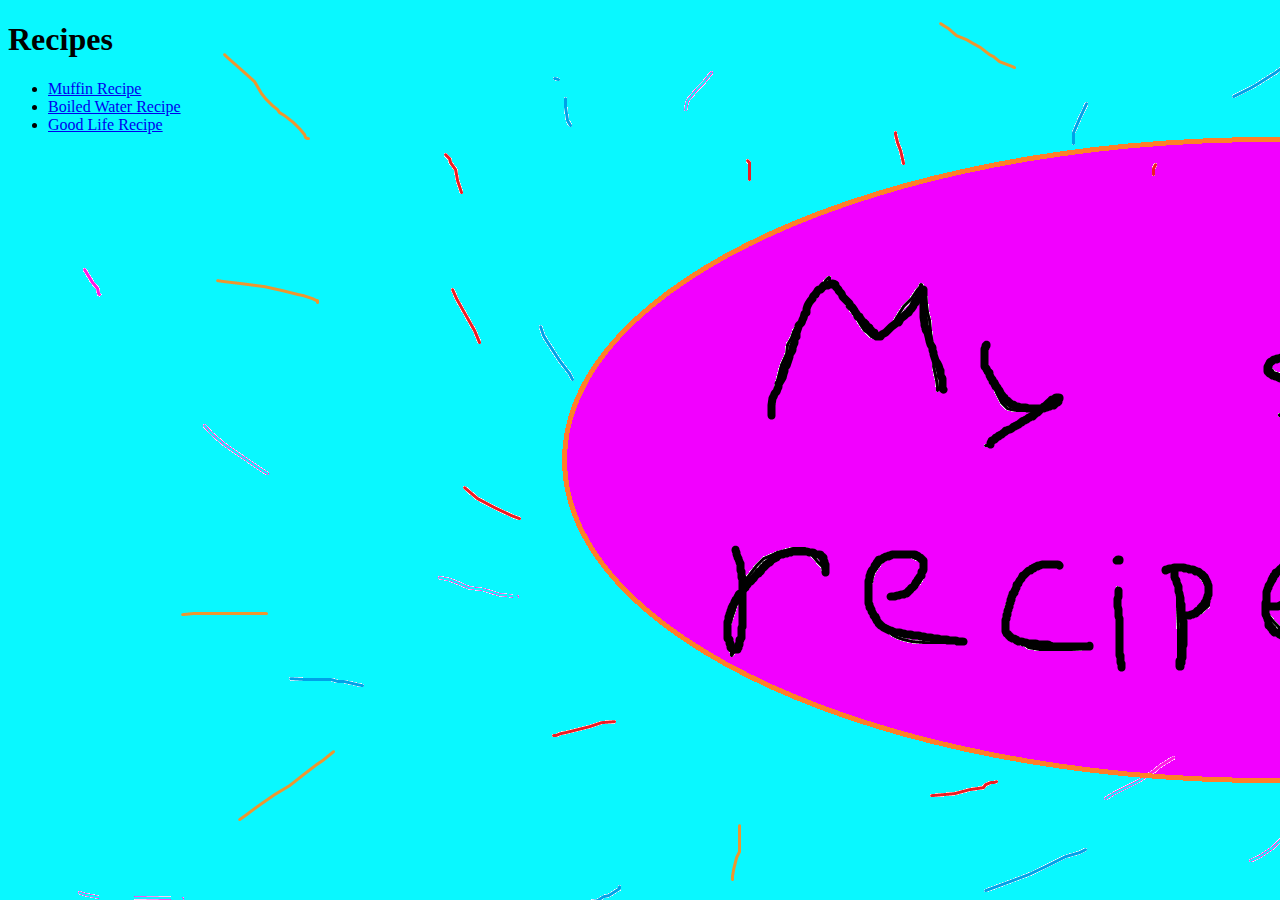
<file: index.html>
<!DOCTYPE html>
<html lang="en">
<head>
  <meta charset="UTF-8">
  <meta name="viewport" content="width=device-width, initial-scale=1.0">
  <title>Recipes</title>
  <link rel="stylesheet" href="index.css">
</head>
<body>
  <h1>Recipes</h1>
  <ul>
    <li><a href="recipes/muffin.html">Muffin Recipe</a></li>
    <li><a href="recipes/boiledwater.html">Boiled Water Recipe</a></li>
    <li><a href="recipes/goodlife.html">Good Life Recipe</a></li>
  </ul>
</body>
</html>
</file>
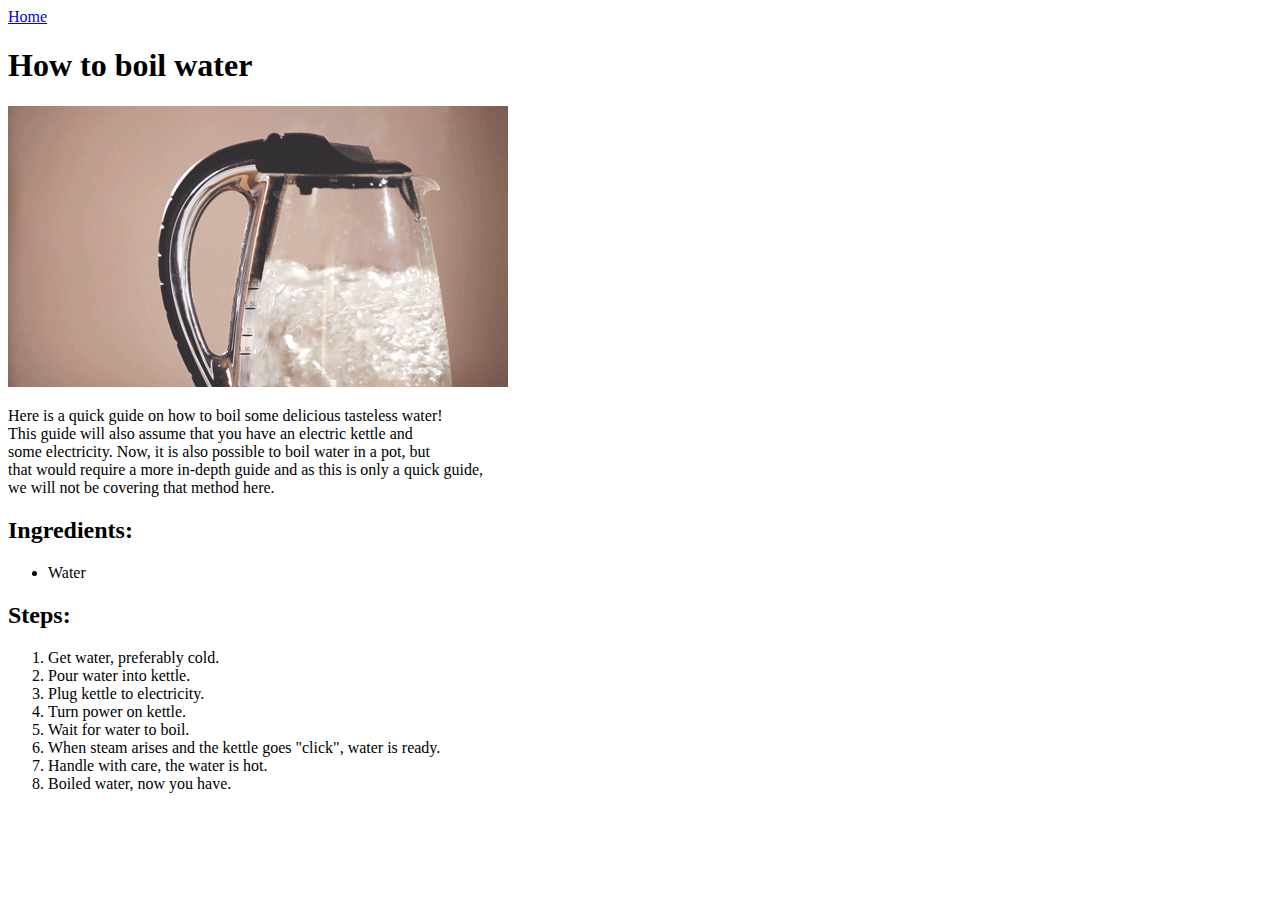
<file: recipes/boiledwater.html>
<!DOCTYPE html>
<html lang="en">
<head>
  <meta charset="UTF-8">
  <meta name="viewport" content="width=device-width, initial-scale=1.0">
  <title>Boiled Water Recipe</title>
</head>
<body>

  <a href="../index.html">Home</a>
  <h1>How to boil water</h1>

  <img src="../images/waterkettle.gif" alt="Water boiling in kettle">

  <p>Here is a quick guide on how to boil some delicious tasteless water! <br>
  This guide will also assume that you have an electric kettle and <br>
  some electricity. Now, it is also possible to boil water in a pot, but <br>
  that would require a more in-depth guide and as this is only a quick guide, <br>
  we will not be covering that method here.</p>
  <h2>Ingredients:</h2>
  <ul>
    <li>Water</li>
  </ul>

  <h2>Steps:</h2>
  <ol>
    <li>Get water, preferably cold.</li>
    <li>Pour water into kettle.</li>
    <li>Plug kettle to electricity.</li>
    <li>Turn power on kettle.</li>
    <li>Wait for water to boil.</li>
    <li>When steam arises and the kettle goes "click", water is ready.</li>
    <li>Handle with care, the water is hot.</li>
    <li>Boiled water, now you have.</li>
  </ol>
</body>
</html>
</file>
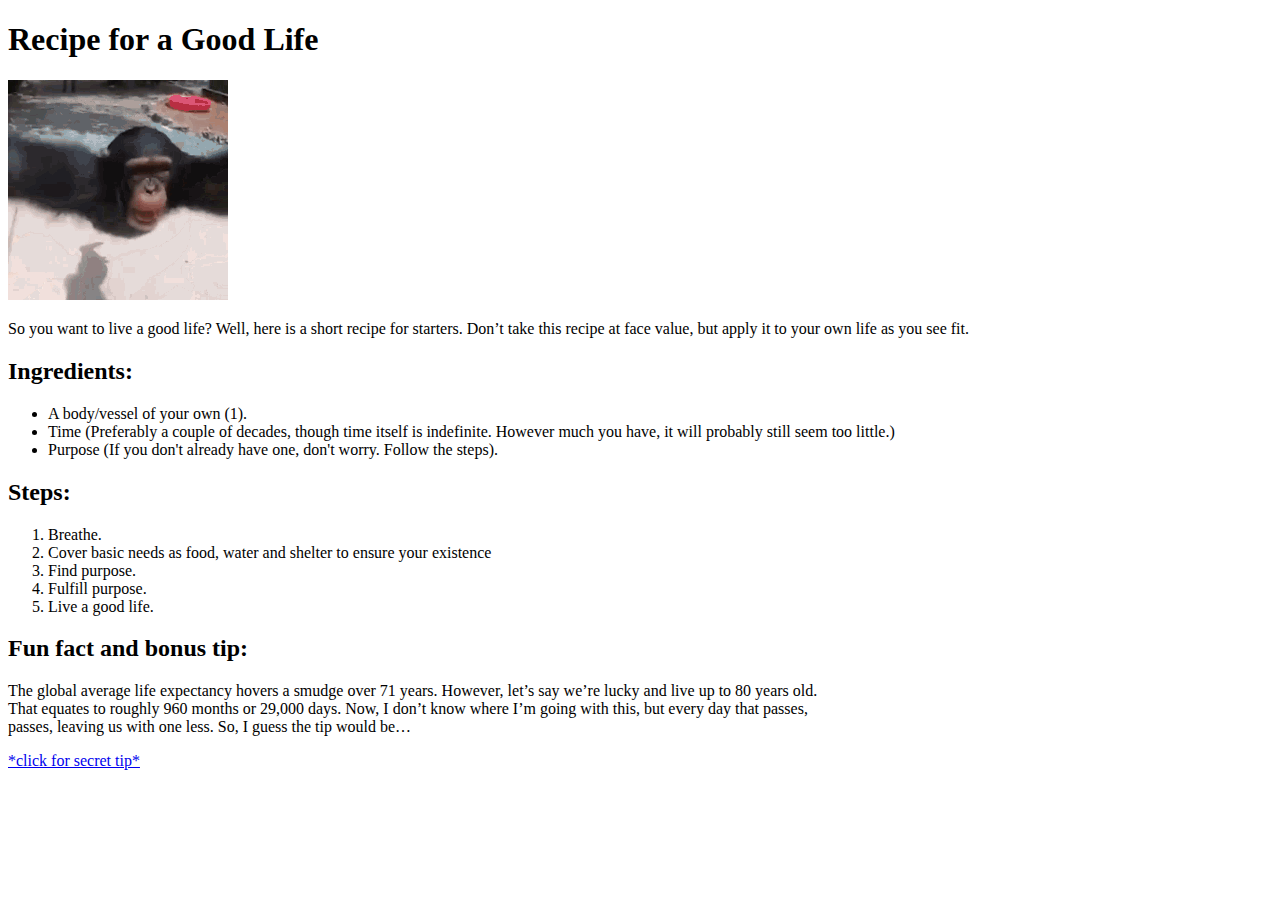
<file: recipes/goodlife.html>
<!DOCTYPE html>
<html lang="en">
<head>
  <meta charset="UTF-8">
  <meta name="viewport" content="width=device-width, initial-scale=1.0">
  <title>Good Life Recipe</title>
</head>
<body>
  
  <h1>Recipe for a Good Life</h1>

  <img src="../images/monke.gif" alt="Happy monke">

  <p>So you want to live a good life? Well, here is a short recipe for starters. 
    Don’t take this recipe at face value, but apply it to your own life as you see fit. </p>

  <h2>Ingredients:</h2>

  <ul>
    <li>A body/vessel of your own (1).</li>
    <li>Time (Preferably a couple of decades, though time itself is indefinite. However much you have, it will probably still seem too little.)
    </li>
    <li>Purpose (If you don't already have one, don't worry. Follow the steps).</li>
  </ul>

  <h2>Steps:</h2>

  <ol>
    <li>Breathe.</li>
    <li>Cover basic needs as food, water and shelter to ensure your existence</li>
    <li>Find purpose.</li>
    <li>Fulfill purpose.</li>
    <li>Live a good life.</li>
  </ol>

  <h2>Fun fact and bonus tip:</h2>

  <p>The global average life expectancy hovers a smudge over 71 years. However, 
    let’s say we’re lucky and live up to 80 years old. <br>That equates to roughly 960 months
    or 29,000 days. Now, I don’t know where I’m going with this, but every day that passes, <br> 
    passes, leaving us with one less. So, I guess the tip would be… </p>

  <a href="../recipes/secretrecipe.html">*click for secret tip*</a>
</body>
</html>
</file>
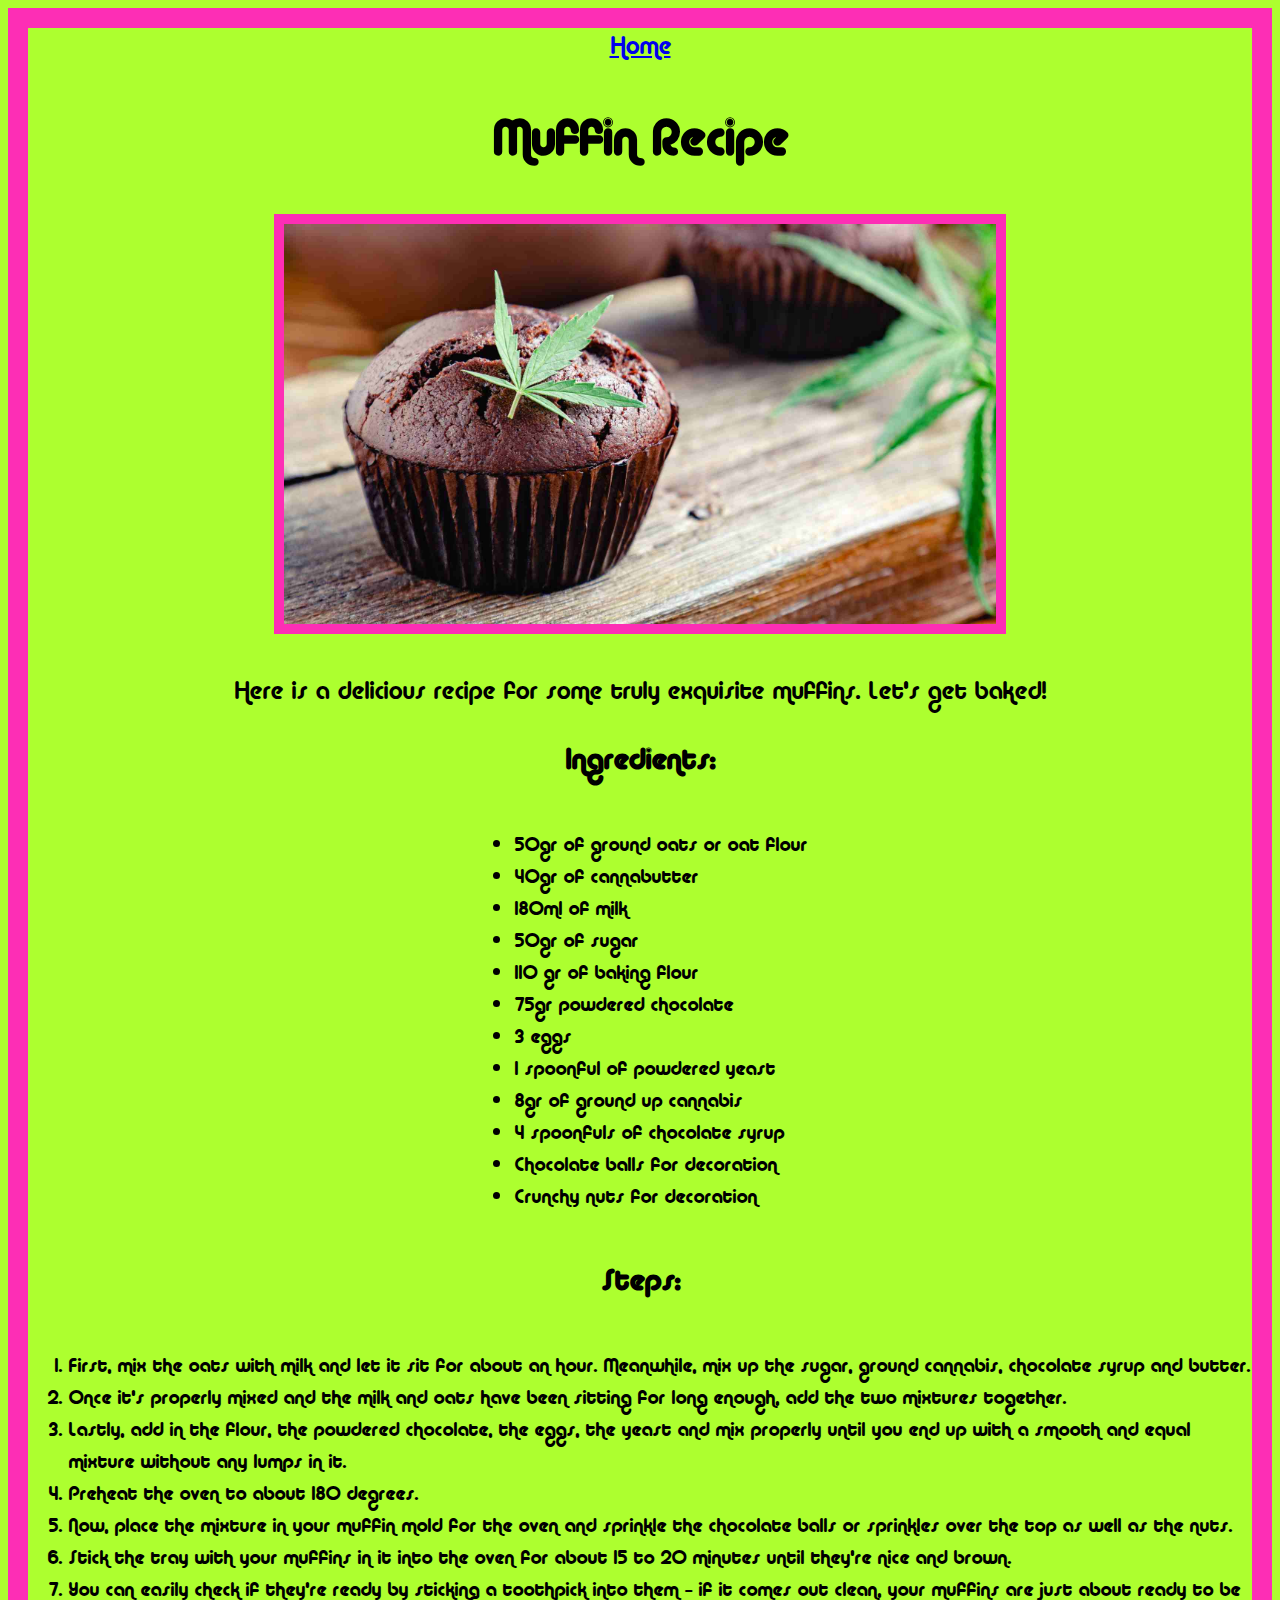
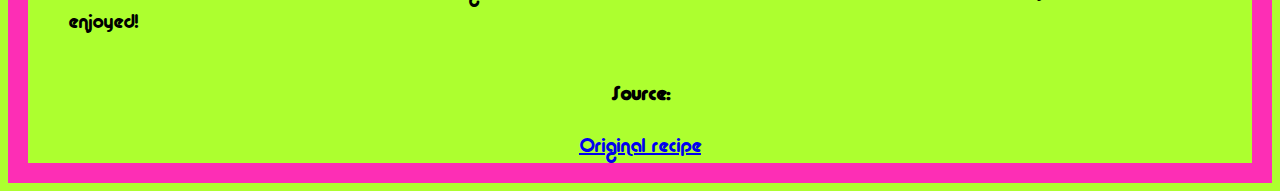
<file: recipes/muffin.html>
<!DOCTYPE html>
<html lang="en">
<head>
  <meta charset="UTF-8">
  <meta name="viewport" content="width=device-width, initial-scale=1.0">
  <title>Muffin Recipe</title>
  <link rel="stylesheet" href="muffinstyle.css">
</head>
<body>
  <a href="../index.html" rel="noopener noreferrer">Home</a>
  <h1><center>Muffin Recipe</center></h1>
  <center><img src="../images/muffin.jpg" alt="Muffin"
  height="400"
  style="border: 10px solid rgb(253, 46, 181);"></center>
  
  <p>Here is a delicious recipe for some truly exquisite muffins.
    Let's get baked! 
  </p>
    <div class="ingredients">
      <h2>Ingredients:</h2>
      <ul class="myUL">
        <li>50gr of ground oats or oat flour</li>
        <li>40gr of cannabutter</li>
        <li>180ml of milk</li>
        <li>50gr of sugar</li>
        <li>110 gr of baking flour</li>
        <li>75gr powdered chocolate</li>
        <li>3 eggs</li>
        <li>1 spoonful of powdered yeast</li>
        <li>8gr of ground up cannabis</li>
        <li>4 spoonfuls of chocolate syrup</li>
        <li>Chocolate balls for decoration</li>
        <li>Crunchy nuts for decoration</li>
      </ul>
    </div>

  <div class="steps">
    <h2>Steps:</h2>
    <ol class="myOL">
      <li>First, mix the oats with milk and let it sit for about an hour. 
        Meanwhile, mix up the sugar, ground cannabis, chocolate syrup and butter.
      </li>
      <li>Once it’s properly mixed and the milk and oats have been sitting for long enough, add the two mixtures together.</li>
      <li>Lastly, add in the flour, the powdered chocolate, the eggs, the yeast and mix properly until you end up with a smooth and equal mixture without any lumps in it.</li>
      <li>Preheat the oven to about 180 degrees.</li>
      <li>Now, place the mixture in your muffin mold for the oven and sprinkle the chocolate balls or sprinkles over the top as well as the nuts.</li>
      <li>Stick the tray with your muffins in it into the oven for about 15 to 20 minutes until they’re nice and brown.</li>
      <li>You can easily check if they’re ready by sticking a toothpick into them – if it comes out clean, your muffins are just about ready to be enjoyed! </li>
    </ol>
  </div>

  <div class="source">
    <p><strong>Source:</strong></p>
    <a href="https://www.growbarato.net/blog/en/chocolate-muffins-cannabis/" 
    target="_blank" rel="noopener noreferrer">Original recipe</a>
  </div>
</body>
</html>
</file>
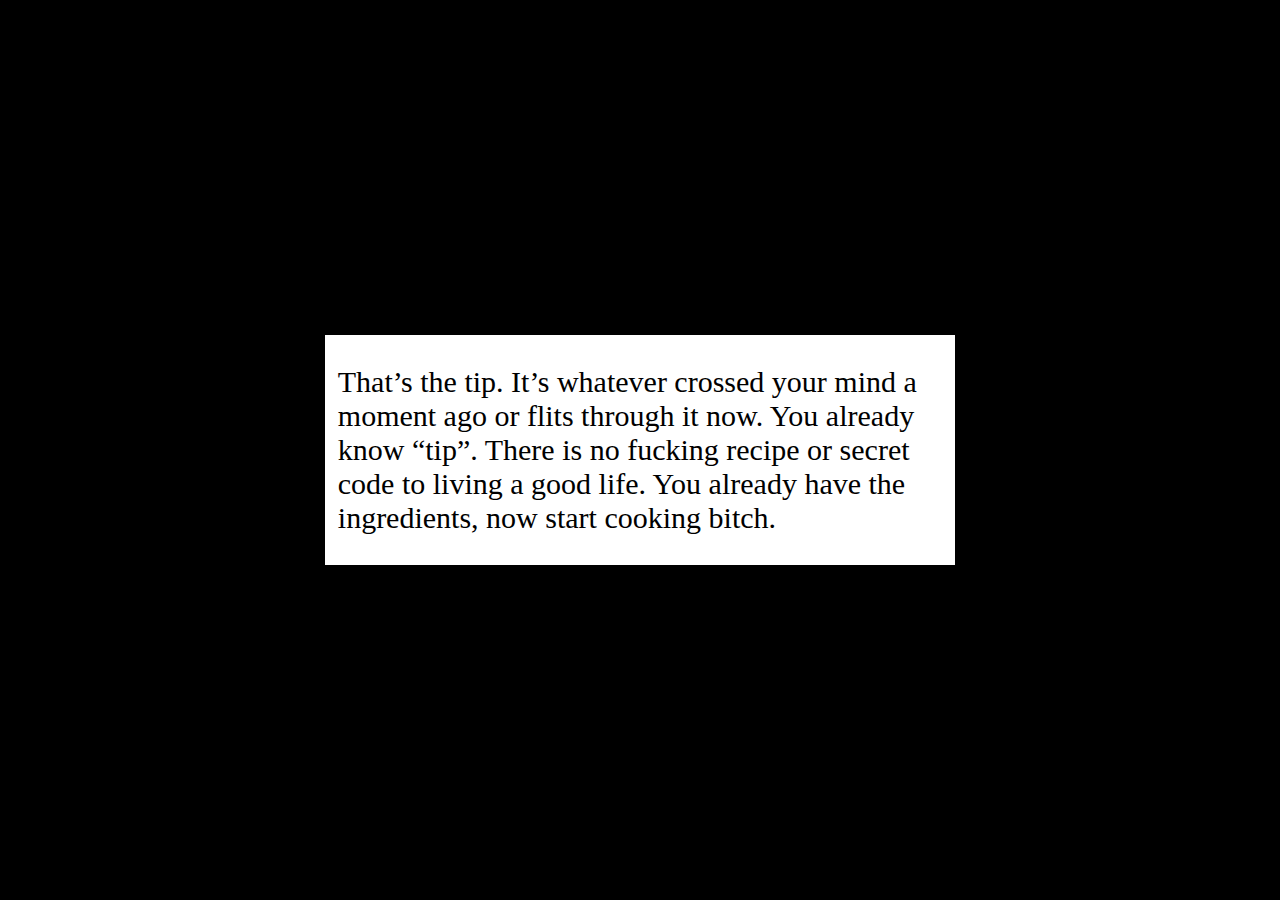
<file: recipes/secretrecipe.html>
<!DOCTYPE html>
<html lang="en">
<head>
  <meta charset="UTF-8">
  <meta name="viewport" content="width=device-width, initial-scale=1.0">
  <title>The Secret Recipe</title>
  <link rel="stylesheet" href="secretrecipestyle.css">
</head>
<body>

  <div class="secret">
    <p>That’s the tip. It’s whatever crossed your mind a moment ago or flits through it now. 
      You already know “tip”. There is no fucking recipe or secret code to living a good life. You already have the ingredients, now start cooking bitch.</p>
  </div>
</body>
</html>
</file>
<file: index.css>
body {
    background-image: url('images/recipesbackground.png');
}
</file>
<file: recipes/muffinstyle.css>
@font-face { 
    font-family: 'MyFont'; 
    src: 
        url('../fonts/alba.TTF')  
        format('opentype'); 
} 

body {
    font-family: 'MyFont', sans-serif;
    background-color:greenyellow;
    text-align: center;
    font-size: 25px;
    border: 20px solid rgb(253, 46, 181)
}

div.ingredients {
    text-align: center;
    font-size: 20px;
}

div.steps {
    text-align: center;
    font-size: 20px;
}

ul.myUL {
    display: inline-block;
    text-align: left;
}

ol.myOL {
    justify-content: center;
    display: inline-block;
    text-align: left;
}

div.source {
    text-align: center;
    font-size: 20px;
}
</file>
<file: recipes/secretrecipestyle.css>
body {
    background-color: black;
}

div.secret {
    border: 5px solid;
    position: absolute;
    top: 50%;
    left: 50%;
    transform: translate(-50%, -50%);
    padding-left: 1%;
    padding-right: 1%;
    font-size: 30px;
    background-color: white;
}
</file>
